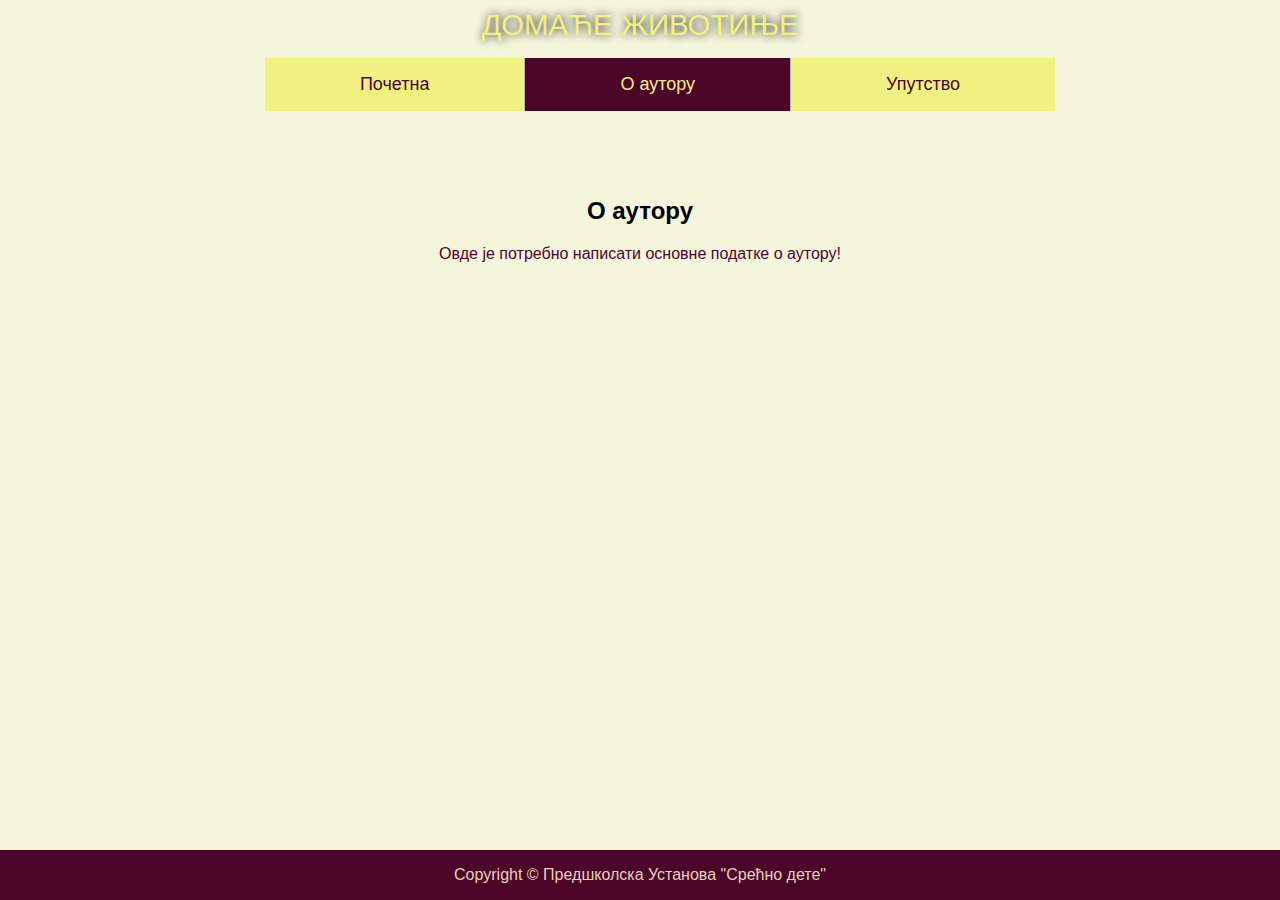
<file: autor.html>
<!DOCTYPE html>
<html lang="en">
<head>
    <meta charset="UTF-8">
    <meta http-equiv="X-UA-Compatible" content="IE=edge">
    <meta name="viewport" content="width=device-width, initial-scale=1.0">
    <title>Autor</title>
    <link rel="stylesheet" type="text/css" href="dizajn.css"/>
</head>
<body>
    <header>
        <span class="naslovi">ДOМАЋЕ ЖИВОТИЊЕ</span>
            <ul>
                <li><a href="index.html">Почетна</a></li>
                <li><a class="active" href="autor.html">О аутору</a></li>
                <li><a href="uputstvo.html">Упутство</a></li>
            </ul>
    </header>
    <main>
    <h2>О аутору</h2>
    <!--Mozete napisati npr. neko ime, prezime, mejl, ...-->
    <p>Овде је потребно написати основне податке о аутору!</p>
    </main>
    <footer>
        <p>Copyright &copy Предшколска Установа "Срећно дете"</p>
    </footer>
</body>
</html>
</file>
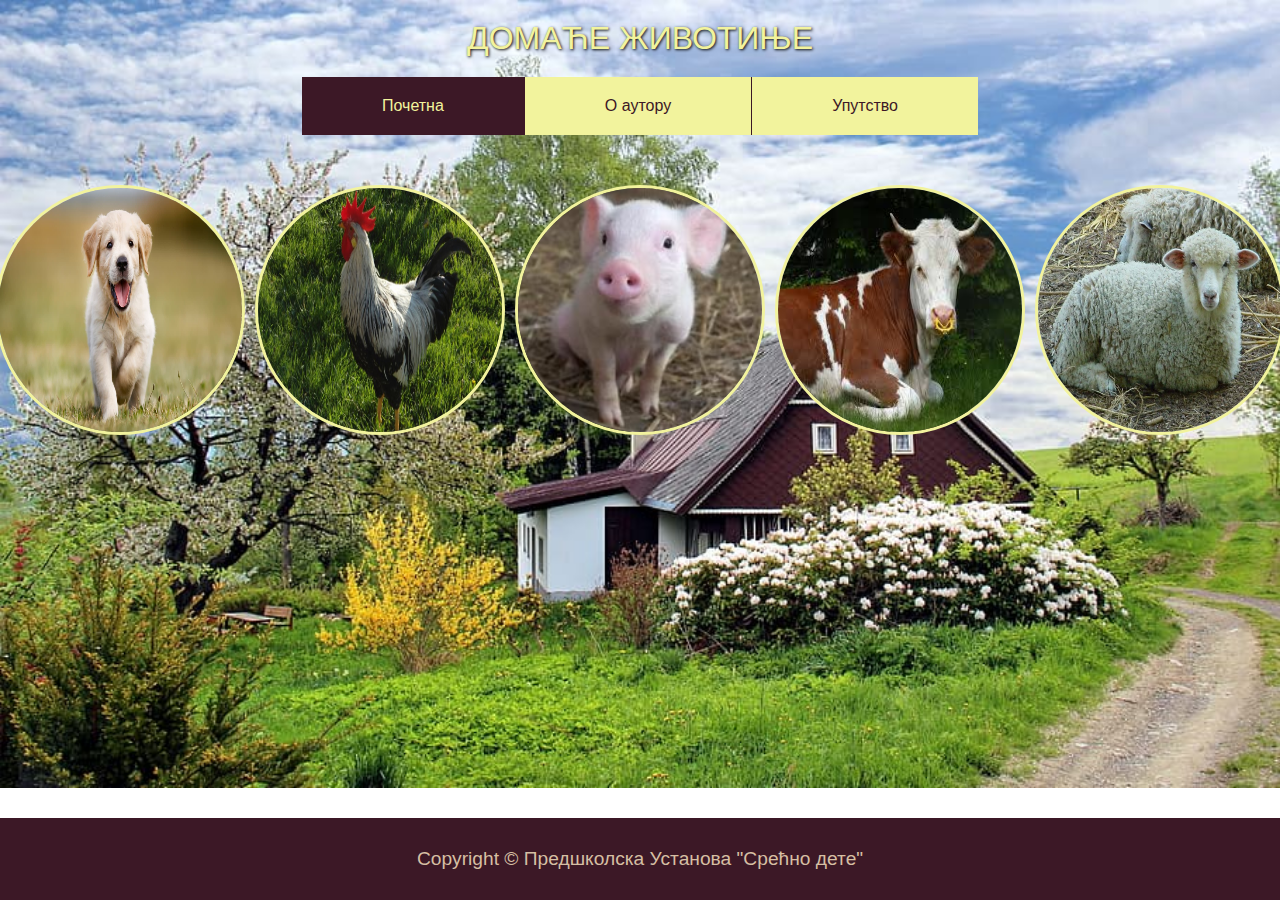
<file: pocetna.html>
<!DOCTYPE html>
<html lang="en">
  <head>
    <meta charset="UTF-8" />
    <meta name="viewport" content="width=device-width, initial-scale=1.0" />
    <title>Document</title>
    <link rel="stylesheet" href="style.css" />
  </head>
  <body>
    <header>
      <h1>ДОМАЋЕ ЖИВОТИЊЕ</h1>
      <nav>
        <ul>
          <li class="izabrana"><a href="pocetna.html">Почетна</a></li>
          <li><a href="autor.html">О аутору</a></li>
          <li><a href="uputstvo.html">Упутство</a></li>
        </ul>
      </nav>
    </header>
    <main>
      <div class="slike">
        <audio id="zvuk" src=""></audio>
        <img src="slike/pas.jpg" alt="Pas" class="slike-zivotinja" id="pas" />
        <img
          src="slike/petao.jpg"
          alt="Petao"
          class="slike-zivotinja"
          id="petao"
        />
        <img
          src="slike/prase.jpg"
          alt="Prase"
          class="slike-zivotinja"
          id="prase"
        />
        <img
          src="slike/krava.jpg"
          alt="Krava"
          class="slike-zivotinja"
          id="krava"
        />
        <img
          src="slike/ovca.JPG"
          alt="Ovca"
          class="slike-zivotinja"
          id="ovca"
        />
      </div>
    </main>
    <footer>
      <p>Copyright &copy; Предшколска Установа "Срећно дете"</p>
    </footer>
    <script src="script.js"></script>
  </body>
</html>
</file>
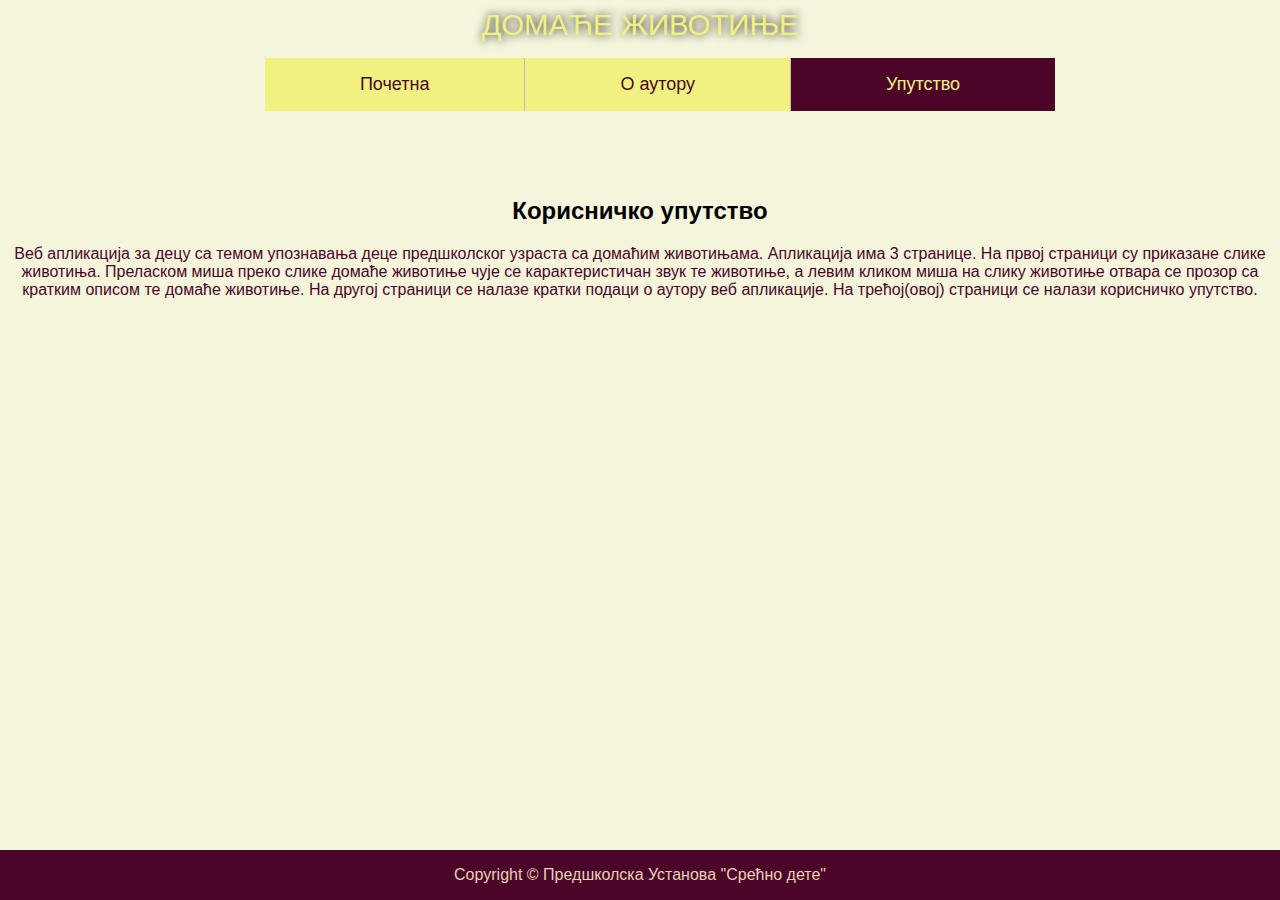
<file: uputstvo.html>
<!DOCTYPE html>
<html lang="en">
<head>
    <meta charset="UTF-8">
    <meta http-equiv="X-UA-Compatible" content="IE=edge">
    <meta name="viewport" content="width=device-width, initial-scale=1.0">
    <title>Uputstvo</title>
    <link rel="stylesheet" type="text/css" href="dizajn.css"/>
</head>
<body>
    <header>
        <span class="naslovi">ДOМАЋЕ ЖИВОТИЊЕ</span>
            <ul>
                <li><a href="index.html">Почетна</a></li>
                <li><a href="autor.html">О аутору</a></li>
                <li><a class="active" href="uputstvo.html">Упутство</a></li>
            </ul>
    </header>
    <main>
    <h2>Корисничко упутство</h2>
    <p>Веб апликација за децу са темом упознавања деце предшколског узраста са домаћим животињама. Апликација има 3 странице.
        На првој страници су приказане слике животиња. Преласком миша преко слике домаће
        животиње чује се карактеристичан звук те животиње, а левим кликом миша на слику животиње
        отвара се прозор са кратким описом те домаће животиње. На другој страници се налазе кратки подаци о аутору веб апликације. 
        На трећој(овој) страници се налази корисничко упутство.
    </p>
    </main>
    <footer>
        <p>Copyright &copy Предшколска Установа "Срећно дете"</p>
    </footer>
</body>
</html>
</file>
<file: dizajn.css>
body{    
    text-align: center;
    min-height: 100%;
    background-color: beige;
    font-family: sans-serif;
}
h1,p
{
    text-align: center;
    color: #4a0529;
}
/*
#pocetna h1
{
    text-shadow: 1px 1px rgb(7, 93, 17);
    text-align: center;
}
*/

.naslovi{
  text-shadow: rgb(28, 27, 24) 1px 0 10px;
  color: rgb(241, 241, 130);
  font-size: 22pt;
}

#pocetna
{
    background-image: url('slike/farma.jpg');
    background-repeat: no-repeat;
    background-attachment: fixed;
    background-size: cover;    
}
img
{
    width:200px;
    height:200px;
    border-radius: 50%;
    border:2px solid rgb(241, 241, 130);
    display: inline-block;
}

main
{
    padding-top: 50px;
    padding-bottom:220px;
}


ul {
    list-style-type: none;
    overflow: hidden;    
    display: flex;
    justify-content: center;
    align-items: center;
  }
  
  li {
   float:left;
    border-right:1px solid #bbb;
    background-color: rgb(241, 241, 130);
  }
  
  li:last-child {
    border-right: none;
  }
  
  li a {
    display: block;
    color:#4a0529;
    text-align: center;
    /*padding: 12px 16px;*/
    padding: 16px 95px;
    text-decoration: none;
    font-size: 18px;
  }
 
  .active {
    background-color: #4a0529;
    color:rgb(241, 241, 130);
  }

  footer
  {
      background-color: #4a0529;      
        vertical-align: middle;
        position: absolute;
        bottom: 0;
        left:0;
        width: 100%;
}
footer p
{
    color:rgb(233, 209, 183);
}


#naslov{
  text-shadow: rgb(28, 27, 24) 1px 0 10px;
}


#prozor{
  background-color: white;
}
</file>
<file: style.css>
* {
    margin: 0;
    padding: 0;
    box-sizing: border-box;
}

body {
    font-family: sans-serif;
    background: url("slike/farma.jpg");
    background-repeat: no-repeat;
    background-size: cover;
}

h1 {
    text-align: center;
    font-weight: 500;
    color: rgb(242, 243, 157);
    text-shadow: 1px 1px 3px black;
    margin: 20px;
}

ul {
   list-style: none;
   display: flex;
   justify-content: center; 
}

li {
    background-color: rgb(242, 243, 157);
    color: rgb(60, 24, 38);
    border-right: 1px solid rgb(60, 24, 38);
    padding: 20px 80px;
}

li:last-child{
    border-right: none;
}

a {
    text-decoration: none;
    color: rgb(60, 24, 38);
}

.izabrana {
    background-color: rgb(60, 24, 38);
}

.izabrana > a {
    color: rgb(242, 243, 157);
}

.slike {
    margin-top: 50px;
    display: flex;
    justify-content: center;
    gap: 10px;
}

img {
    width: 250px;
    height: 250px;
    border-radius: 50%;
    border: 3px solid rgb(242, 243, 157);
}

footer {
    width: 100%;
    background-color: rgb(60, 24, 38);
    position: absolute;
    bottom: 0px;   
}

footer p {
    text-align: center;
    font-size: larger;
    color: rgb(214, 191, 163);
    padding: 30px;  
}

#autor-uputstvo {
    background-color: rgb(242, 243, 157);
}

/*stilovi za prozor*/

body#prozor {
    background: none;
}

h1#naslov {
    color:rgb(60, 24, 38);
    text-align: center;
    text-shadow: 1px 1px 3px black;
}

.opis {
    text-align: center;
}
</file>
